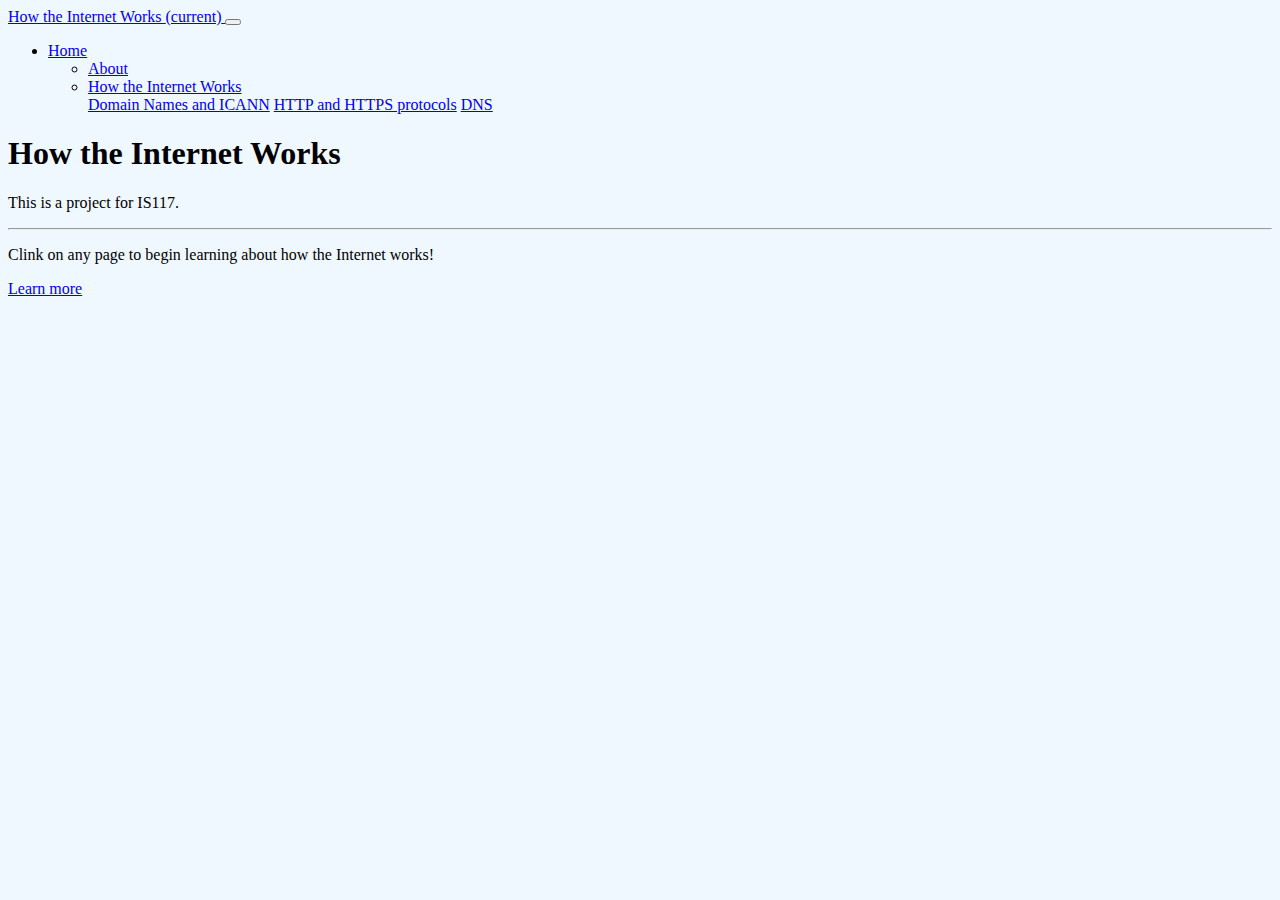
<file: docs/index.html>
<!doctype html>
<html lang="en">
<head>
    <!-- Required meta tags -->
    <meta charset="utf-8">
    <meta name="viewport" content="width=device-width, initial-scale=1, shrink-to-fit=no">

    <!-- Bootstrap CSS -->
    <link rel="stylesheet" href="https://cdn.jsdelivr.net/npm/bootstrap@4.5.3/dist/css/bootstrap.min.css" integrity="sha384-TX8t27EcRE3e/ihU7zmQxVncDAy5uIKz4rEkgIXeMed4M0jlfIDPvg6uqKI2xXr2" crossorigin="anonymous">

    <title>How the Internet Works</title>
</head>
<body>
<body style="background-color: aliceblue;">
<div class="container">
    <nav class="navbar navbar-expand-lg navbar-light bg-light"
         style="margin-top:7px;">
        <a class="navbar-brand" href="index.html">How the Internet Works <span class="sr-only">(current)</span> </a>
        <button class="navbar-toggler" type="button" data-toggle="collapse" data-target="#navbarNav" aria-controls="navbarNav" aria-expanded="false" aria-label="Toggle navigation">
            <span class="navbar-toggler-icon"></span>
        </button>
        <div class="collapse navbar-collapse" id="navbarNav">
            <ul class="navbar-nav">
                <li class="nav-item active">
                    <a class="nav-link" href="home.html">Home</a>
                </li>
            <ul class="navbar-nav">
                <li class="nav-item">
                    <a class="nav-link" href="about.html">About</a>
                </li>
                <li class="nav-item dropdown">
                    <a class="nav-link dropdown-toggle" href="#" id="navbarDropdownMenuLink" role="button" data-toggle="dropdown" aria-haspopup="true" aria-expanded="false">
                        How the Internet Works
                    </a>
                    <div class="dropdown-menu" aria-labelledby="navbarDropdownMenuLink">
                        <a class="dropdown-item" href="domain+css.html">Domain Names and ICANN</a>
                        <a class="dropdown-item" href="http(s)protocols.html">HTTP and HTTPS protocols</a>
                        <a class="dropdown-item" href="dns.html">DNS</a>
                    </div>
                </li>
            </ul>
            </ul>
        </div>
    </nav>
    <div class="jumbotron">
        <h1 class="display-4">How the Internet Works</h1>
        <p class="lead">This is a project for IS117.</p>
        <hr class="my-4">
        <p>Clink on any page to begin learning about how the Internet works!</p>
        <a class="btn btn-primary btn-lg" href="domain+css.html" role="button">Learn more</a>
    </div>
</div>
</body>
</body>
</html>
</file>
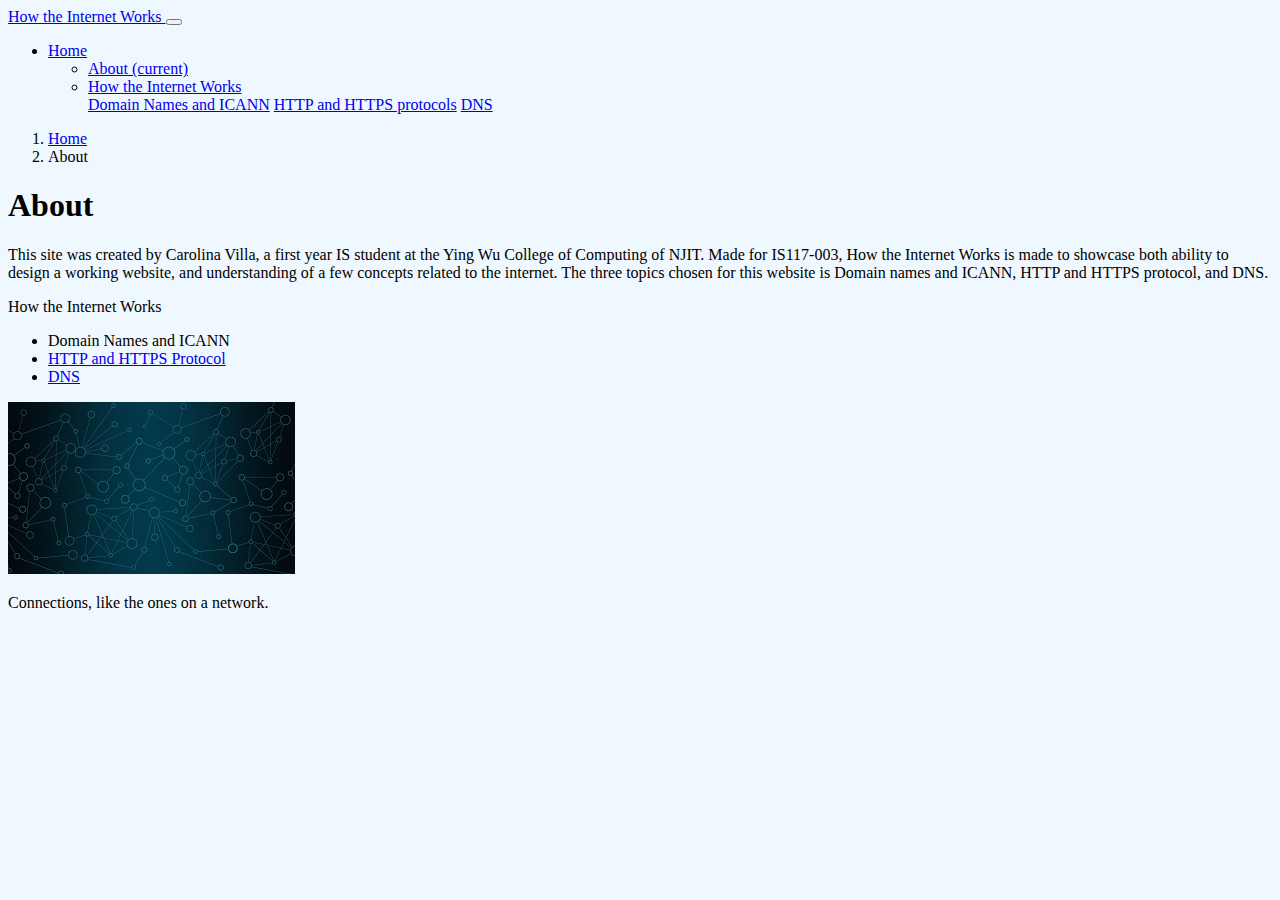
<file: docs/about.html>
<!doctype html>
<html lang="en">
<head>
    <!-- Required meta tags -->
    <meta charset="utf-8">
    <meta name="viewport" content="width=device-width, initial-scale=1, shrink-to-fit=no">

    <!-- Bootstrap CSS -->
    <link rel="stylesheet" href="https://cdn.jsdelivr.net/npm/bootstrap@4.5.3/dist/css/bootstrap.min.css"
          integrity="sha384-TX8t27EcRE3e/ihU7zmQxVncDAy5uIKz4rEkgIXeMed4M0jlfIDPvg6uqKI2xXr2" crossorigin="anonymous">

    <title>About</title>
</head>
<body>
<body style="background-color: aliceblue;">
<div class="container">
    <nav class="navbar navbar-expand-lg navbar-light bg-light"
         style="margin-top:7px;">
        <a class="navbar-brand" href="index.html">How the Internet Works </a>
        <button class="navbar-toggler" type="button" data-toggle="collapse" data-target="#navbarNav"
                aria-controls="navbarNav" aria-expanded="false" aria-label="Toggle navigation">
            <span class="navbar-toggler-icon"></span>
        </button>
        <div class="collapse navbar-collapse" id="navbarNav">
            <ul class="navbar-nav">
                <li class="nav-item">
                    <a class="nav-link" href="home.html">Home</a>
                </li>
                <ul class="navbar-nav">
                    <li class="nav-item active">
                        <a class="nav-link" href="about.html">About <span class="sr-only">(current)</span></a>
                    </li>
                    <li class="nav-item dropdown">
                        <a class="nav-link dropdown-toggle" href="#" id="navbarDropdownMenuLink" role="button"
                           data-toggle="dropdown" aria-haspopup="true" aria-expanded="false">
                            How the Internet Works
                        </a>
                        <div class="dropdown-menu" aria-labelledby="navbarDropdownMenuLink">
                            <a class="dropdown-item" href="domain+css.html">Domain Names and ICANN</a>
                            <a class="dropdown-item" href="http(s)protocols.html">HTTP and HTTPS protocols</a>
                            <a class="dropdown-item" href="dns.html">DNS</a>
                        </div>
                    </li>
                </ul>
            </ul>
        </div>
    </nav>
    <nav aria-label="breadcrumb">
        <ol class="breadcrumb">
            <li class="breadcrumb-item"><a href="home.html">Home</a></li>
            <li class="breadcrumb-item active" aria-current="page">About</li>
        </ol>
    </nav>
    </nav>
    <div class="row">
        <div class="col-8">
            <h1>About</h1>
            <p>
                This site was created by Carolina Villa, a first year IS student at the Ying Wu College of Computing of NJIT.
                Made for IS117-003, How the Internet Works is made to showcase both ability to design a working website,
                and understanding of a few concepts related to the internet. The three topics chosen for this website is
                Domain names and ICANN, HTTP and HTTPS protocol, and DNS.
            </p>
        </div>
        <div class="col-4">
            <div class="card" style="width: 18rem;">
                <div class="card-header">
                    How the Internet Works
                </div>
                <ul class="list-group list-group-flush">
                    <li class="list-group-item"> Domain Names and ICANN</li>
                    <li class="list-group-item"><a href="http(s)protocols.html"> HTTP and HTTPS Protocol</a></li>
                    <li class="list-group-item"><a href="dns.html"> DNS</a></li>
                </ul>
            </div>
            <div class="card" style="width: 18rem;">
                <div class="image">
                    <img src="images/internet.jpg"
                         class="center">
                    <div class="card-body">
                        <p class="card-text">Connections, like the ones on a network.</p>
                    </div>
                </div>
            </div>
        </div>
    </div>
</div>
</body>
</body>
</html>
</file>
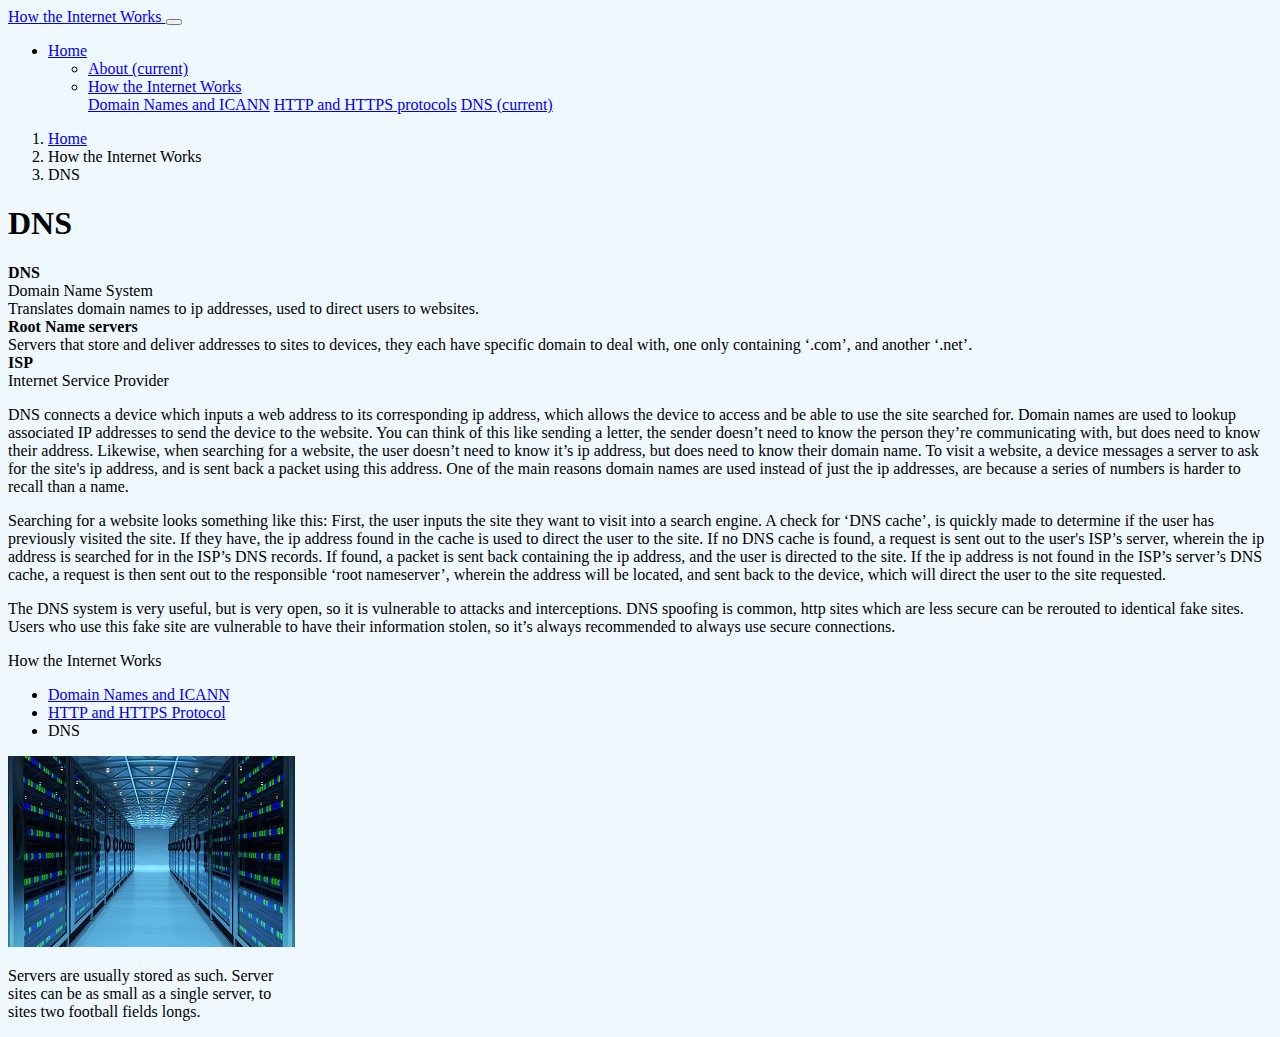
<file: docs/dns.html>
<!doctype html>
<html lang="en" xmlns="http://www.w3.org/1999/html">
<head>
    <!-- Required meta tags -->
    <meta charset="utf-8">
    <meta name="viewport" content="width=device-width, initial-scale=1, shrink-to-fit=no">

    <!-- Bootstrap CSS -->
    <link rel="stylesheet" href="https://cdn.jsdelivr.net/npm/bootstrap@4.5.3/dist/css/bootstrap.min.css"
          integrity="sha384-TX8t27EcRE3e/ihU7zmQxVncDAy5uIKz4rEkgIXeMed4M0jlfIDPvg6uqKI2xXr2" crossorigin="anonymous">

    <title>DNS</title>
</head>
<body>
<body style="background-color: aliceblue;">
<div class="container">
    <nav class="navbar navbar-expand-lg navbar-light bg-light"
         style="margin-top:7px;">
        <a class="navbar-brand" href="index.html">How the Internet Works </a>
        <button class="navbar-toggler" type="button" data-toggle="collapse" data-target="#navbarNav"
                aria-controls="navbarNav" aria-expanded="false" aria-label="Toggle navigation">
            <span class="navbar-toggler-icon"></span>
        </button>
        <div class="collapse navbar-collapse" id="navbarNav">
            <ul class="navbar-nav">
                <li class="nav-item">
                    <a class="nav-link" href="home.html">Home</a>
                </li>
                <ul class="navbar-nav">
                    <li class="nav-item">
                        <a class="nav-link" href="about.html">About <span class="sr-only">(current)</span></a>
                    </li>
                    <li class="nav-item dropdown active">
                        <a class="nav-link dropdown-toggle" href="#" id="navbarDropdownMenuLink" role="button"
                           data-toggle="dropdown" aria-haspopup="true" aria-expanded="false">
                            How the Internet Works
                        </a>
                        <div class="dropdown-menu" aria-labelledby="navbarDropdownMenuLink">
                            <a class="dropdown-item" href="domain+css.html">Domain Names and ICANN</a>
                            <a class="dropdown-item" href="http(s)protocols.html">HTTP and HTTPS protocols</a>
                            <a class="dropdown-item" href="dns.html">DNS <span class="sr-only">(current)</span></a>
                        </div>
                    </li>
                </ul>
            </ul>
        </div>
    </nav>
    <nav aria-label="breadcrumb">
        <ol class="breadcrumb">
            <li class="breadcrumb-item"><a href="home.html">Home</a></li>
            <li class="breadcrumb-item active" aria-current="page"> How the Internet Works</li>
            <li class="breadcrumb-item current" aria-current="page">DNS</li>
        </ol>
    </nav>
    <div class="row">
        <div class="col-8">
            <h1>DNS</h1>
            <p>
                <b>DNS</b></br>
                Domain Name System</br>
                Translates domain names to ip addresses, used to direct users to websites.</br>

                <b>Root Name servers</b></br>
                Servers that store and deliver addresses to sites to devices, they each have specific domain to deal
                with, one only containing ‘.com’, and another ‘.net’.</br>

                <b>ISP</b></br>
                Internet Service Provider</br>

            </p>
            <p>
                DNS connects a device which inputs a web address to its corresponding ip address, which allows the
                device to access and be able to use the site searched for. Domain names are used to lookup associated IP
                addresses to send the device to the website.
                You can think of this like sending a letter, the sender doesn’t need to know the person they’re
                communicating with, but does need to know their address. Likewise, when searching for a website, the
                user doesn’t need to know it’s ip address, but does need to know their domain name. To visit a website,
                a device messages a server to ask for the site's ip address, and is sent back a packet using this
                address.
                One of the main reasons domain names are used instead of just the ip addresses, are because a series of
                numbers is harder to recall than a name.
            <p>
                Searching for a website looks something like this:
                First, the user inputs the site they want to visit into a search engine. A check for ‘DNS cache’, is
                quickly made to determine if the user has previously visited the site. If they have, the ip address
                found in the cache is used to direct the user to the site.
                If no DNS cache is found, a request is sent out to the user's ISP’s server, wherein the ip address is
                searched for in the ISP’s DNS records. If found, a packet is sent back containing the ip address, and
                the user is directed to the site.
                If the ip address is not found in the ISP’s server’s DNS cache, a request is then sent out to the
                responsible ‘root nameserver’, wherein the address will be located, and sent back to the device, which
                will direct the user to the site requested.
            </p>
            <p>
                The DNS system is very useful, but is very open, so it is vulnerable to attacks and interceptions.
                DNS spoofing is common, http sites which are less secure can be rerouted to identical fake sites. Users
                who use this fake site are vulnerable to have their information stolen, so it’s always recommended to
                always use secure connections.
            </p>
        </div>
        <div class="col-4">
            <div class="card" style="width: 18rem;">
                <div class="card-header">
                    How the Internet Works
                </div>
                <ul class="list-group list-group-flush">
                    <li class="list-group-item"><a href="domain+css.html"> Domain Names and ICANN</a></li>
                    <li class="list-group-item"><a href="http(s)protocols.html"> HTTP and HTTPS Protocol</a></li>
                    <li class="list-group-item"> DNS</li>
                </ul>
            </div>
            <div class="card" style="width: 18rem;">
                <div class="image">
                    <img src="images/dns.jpg"
                         class="center">
                    <div class="card-body">
                        <p class="card-text">Servers are usually stored as such. Server sites can be as small as a
                            single server, to sites two football fields longs.</p>
                    </div>
                </div>
            </div>
        </div>
    </div>
</div>
</div>
</body>
</body>
</html>
</file>
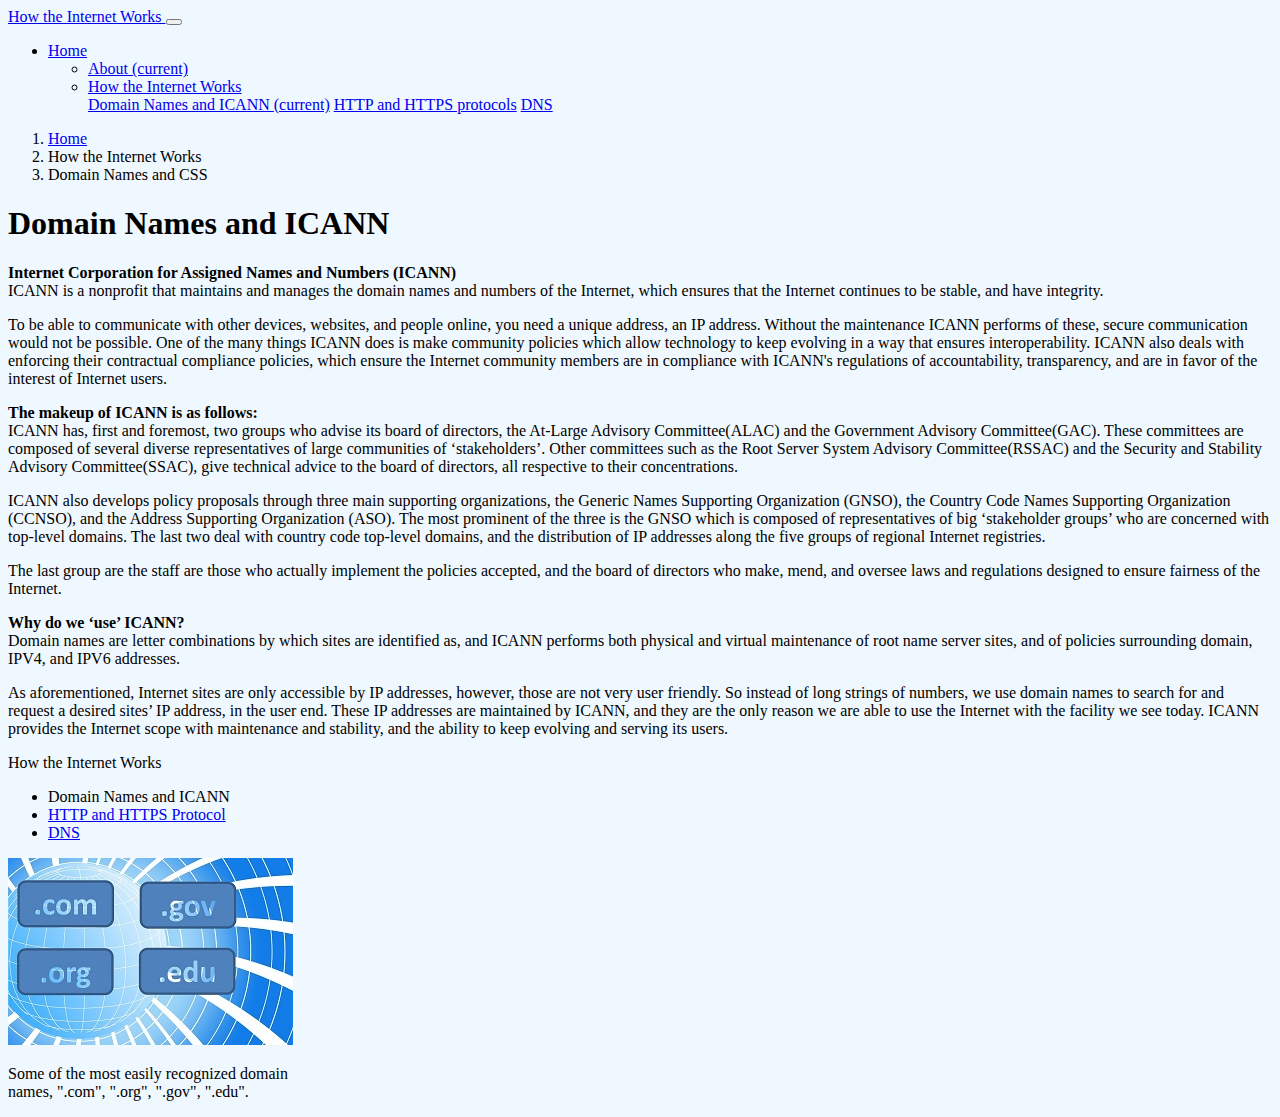
<file: docs/domain+css.html>
<!doctype html>
<html lang="en">
<head>
    <!-- Required meta tags -->
    <meta charset="utf-8">
    <meta name="viewport" content="width=device-width, initial-scale=1, shrink-to-fit=no">

    <!-- Bootstrap CSS -->
    <link rel="stylesheet" href="https://cdn.jsdelivr.net/npm/bootstrap@4.5.3/dist/css/bootstrap.min.css"
          integrity="sha384-TX8t27EcRE3e/ihU7zmQxVncDAy5uIKz4rEkgIXeMed4M0jlfIDPvg6uqKI2xXr2" crossorigin="anonymous">

    <title>Domain Names and CSS</title>
</head>
<body>
<body style="background-color: aliceblue;">
<div class="container">
    <nav class="navbar navbar-expand-lg navbar-light bg-light"
         style="margin-top:7px;">
        <a class="navbar-brand" href="index.html">How the Internet Works </a>
        <button class="navbar-toggler" type="button" data-toggle="collapse" data-target="#navbarNav"
                aria-controls="navbarNav" aria-expanded="false" aria-label="Toggle navigation">
            <span class="navbar-toggler-icon"></span>
        </button>
        <div class="collapse navbar-collapse" id="navbarNav">
            <ul class="navbar-nav">
                <li class="nav-item">
                    <a class="nav-link" href="home.html">Home</a>
                </li>
                <ul class="navbar-nav">
                    <li class="nav-item">
                        <a class="nav-link" href="about.html">About <span class="sr-only">(current)</span></a>
                    </li>
                    <li class="nav-item dropdown active">
                        <a class="nav-link dropdown-toggle" href="#" id="navbarDropdownMenuLink" role="button"
                           data-toggle="dropdown" aria-haspopup="true" aria-expanded="false">
                            How the Internet Works
                        </a>
                        <div class="dropdown-menu" aria-labelledby="navbarDropdownMenuLink">
                            <a class="dropdown-item" href="domain+css.html">Domain Names and ICANN <span
                                    class="sr-only">(current)</span></a>
                            <a class="dropdown-item" href="http(s)protocols.html">HTTP and HTTPS protocols</a>
                            <a class="dropdown-item" href="dns.html">DNS</a>
                        </div>
                    </li>
                </ul>
            </ul>
        </div>
    </nav>
    <nav aria-label="breadcrumb">
        <ol class="breadcrumb">
            <li class="breadcrumb-item"><a href="home.html">Home</a></li>
            <li class="breadcrumb-item active" aria-current="page"> How the Internet Works</li>
            <li class="breadcrumb-item active" aria-current="page"> Domain Names and CSS</li>
        </ol>
    </nav>
    <div class="row">
        <div class="col-8">
            <h1>Domain Names and ICANN</h1>

            <p><b>Internet Corporation for Assigned Names and Numbers (ICANN)</b><br>
                ICANN is a nonprofit that maintains and manages the domain names and numbers of the Internet, which
                ensures
                that the Internet continues to be stable, and have integrity.
            <p>
            </p>
            To be able to communicate with other devices, websites, and people online, you need a unique address, an IP
            address. Without the maintenance ICANN performs of these, secure communication would not be possible. One of
            the many things ICANN does is make community policies which allow technology to keep evolving in a way that
            ensures interoperability. ICANN also deals with enforcing their contractual compliance policies, which
            ensure the Internet community members are in compliance with ICANN's regulations of accountability,
            transparency, and are in favor of the interest of Internet users.
            </p>
            <p>
                <b>The makeup of ICANN is as follows:</b><br>
                ICANN has, first and foremost, two groups who advise its board of directors, the At-Large Advisory
                Committee(ALAC) and the Government Advisory Committee(GAC). These committees are composed of several
                diverse
                representatives of large communities of ‘stakeholders’. Other committees such as the Root Server System
                Advisory Committee(RSSAC) and the Security and Stability Advisory Committee(SSAC), give technical advice
                to
                the board of directors, all respective to their concentrations.
            </p>
            <p>
                ICANN also develops policy proposals through three main supporting organizations, the Generic Names
                Supporting Organization (GNSO), the Country Code Names Supporting Organization (CCNSO), and the Address
                Supporting Organization (ASO). The most prominent of the three is the GNSO which is composed of
                representatives of big ‘stakeholder groups’ who are concerned with top-level domains. The last two deal
                with
                country code top-level domains, and the distribution of IP addresses along the five groups of regional
                Internet registries.
            </p>
            <p>
                The last group are the staff are those who actually implement the policies accepted, and the board of
                directors who make, mend, and oversee laws and regulations designed to ensure fairness of the Internet.
            </p>
            <p>
                <b>Why do we ‘use’ ICANN?</b><br>
                Domain names are letter combinations by which sites are identified as, and ICANN performs both physical
                and
                virtual maintenance of root name server sites, and of policies surrounding domain, IPV4, and IPV6
                addresses.
            </p>
            <p>
                As aforementioned, Internet sites are only accessible by IP addresses, however, those are not very user
                friendly. So instead of long strings of numbers, we use domain names to search for and request a desired
                sites’ IP address, in the user end. These IP addresses are maintained by ICANN, and they are the only
                reason
                we are able to use the Internet with the facility we see today. ICANN provides the Internet scope with
                maintenance and stability, and the ability to keep evolving and serving its users.
            </p>

        </div>
        <div class="col-4">
            <div class="card" style="width: 18rem;">
                <div class="card-header">
                    How the Internet Works
                </div>
                <ul class="list-group list-group-flush">
                    <li class="list-group-item"> Domain Names and ICANN</li>
                    <li class="list-group-item"><a href="http(s)protocols.html"> HTTP and HTTPS Protocol</a></li>
                    <li class="list-group-item"><a href="dns.html"> DNS</a></li>
                </ul>
            </div>
            <div class="card" style="width: 18rem;">
                <div class="image">
                    <img src="images/dni.jpg"
                         class="center">
                    <div class="card-body">
                        <p class="card-text">Some of the most easily recognized domain names, ".com", ".org", ".gov",
                            ".edu".</p>
                    </div>
                </div>
            </div>
        </div>
    </div>
</div>
</body>
</body>
</html>
</file>
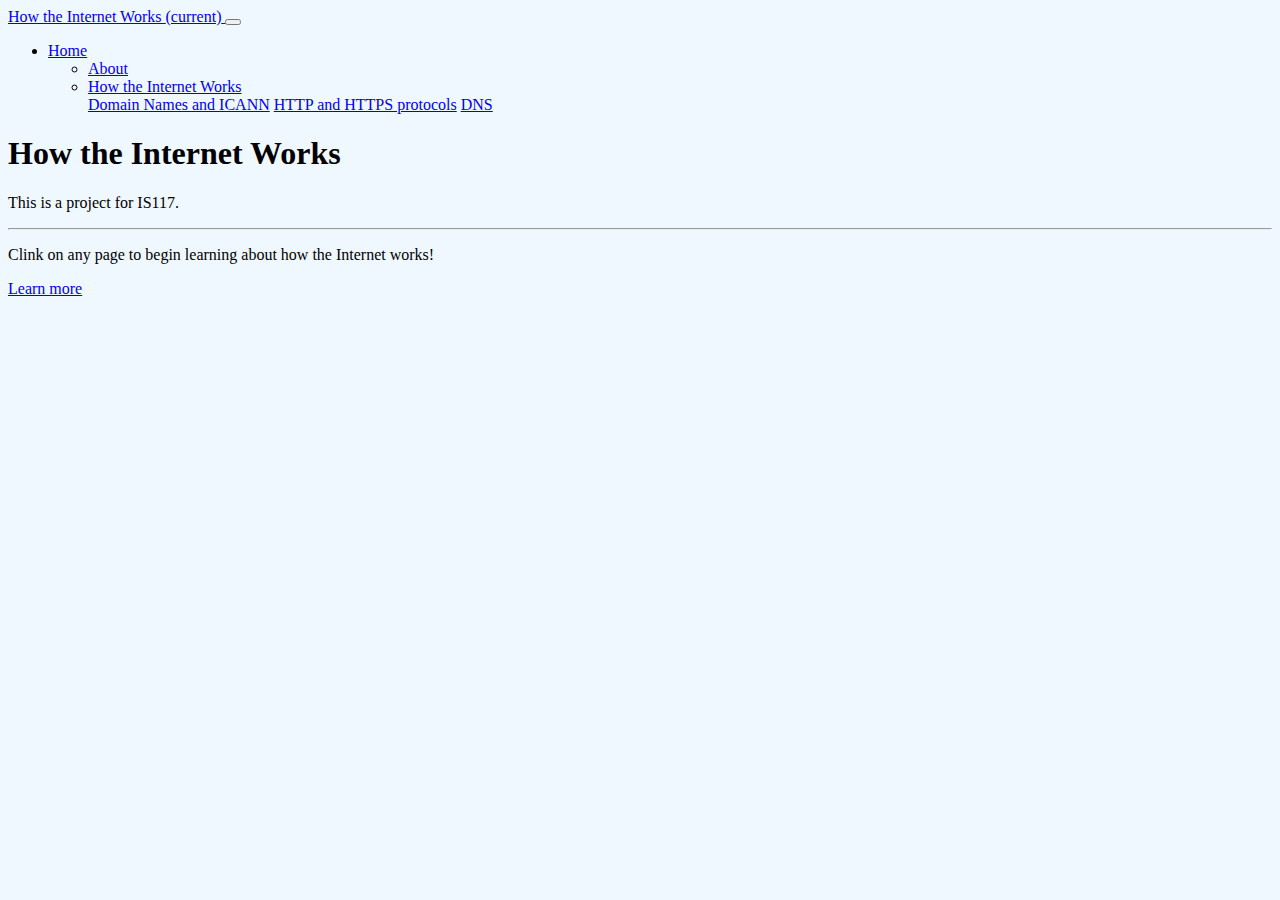
<file: docs/home.html>
<!doctype html>
<html lang="en" xmlns="http://www.w3.org/1999/html">
<head>
    <!-- Required meta tags -->
    <meta charset="utf-8">
    <meta name="viewport" content="width=device-width, initial-scale=1, shrink-to-fit=no">

    <!-- Bootstrap CSS -->
    <link rel="stylesheet" href="https://cdn.jsdelivr.net/npm/bootstrap@4.5.3/dist/css/bootstrap.min.css" integrity="sha384-TX8t27EcRE3e/ihU7zmQxVncDAy5uIKz4rEkgIXeMed4M0jlfIDPvg6uqKI2xXr2" crossorigin="anonymous">

    <title>How the Internet Works</title>
</head>
<body>
<body style="background-color: aliceblue;">
<div class="container">
    <nav class="navbar navbar-expand-lg navbar-light bg-light"
         style="margin-top:7px;">
        <a class="navbar-brand" href="index.html">How the Internet Works <span class="sr-only">(current)</span> </a>
        <button class="navbar-toggler" type="button" data-toggle="collapse" data-target="#navbarNav" aria-controls="navbarNav" aria-expanded="false" aria-label="Toggle navigation">
            <span class="navbar-toggler-icon"></span>
        </button>
        <div class="collapse navbar-collapse" id="navbarNav">
            <ul class="navbar-nav">
                <li class="nav-item active">
                    <a class="nav-link" href="home.html">Home</a>
                </li>
            <ul class="navbar-nav">
                <li class="nav-item">
                    <a class="nav-link" href="about.html">About</a>
                </li>
                <li class="nav-item dropdown">
                    <a class="nav-link dropdown-toggle" href="#" id="navbarDropdownMenuLink" role="button" data-toggle="dropdown" aria-haspopup="true" aria-expanded="false">
                        How the Internet Works
                    </a>
                    <div class="dropdown-menu" aria-labelledby="navbarDropdownMenuLink">
                        <a class="dropdown-item" href="domain+css.html">Domain Names and ICANN</a>
                        <a class="dropdown-item" href="http(s)protocols.html">HTTP and HTTPS protocols</a>
                        <a class="dropdown-item" href="dns.html">DNS</a>
                    </div>
                </li>
            </ul>
        </ul>
        </div>
    </nav>
    <div class="jumbotron">
        <h1 class="display-4">How the Internet Works</h1>
        <p class="lead">This is a project for IS117.</p>
        <hr class="my-4">
        <p>Clink on any page to begin learning about how the Internet works!</p>
        <a class="btn btn-primary btn-lg" href="domain+css.html" role="button">Learn more</a>
    </div>
    </div>
</div>
</div>
</body>
</body>
</html>
</file>
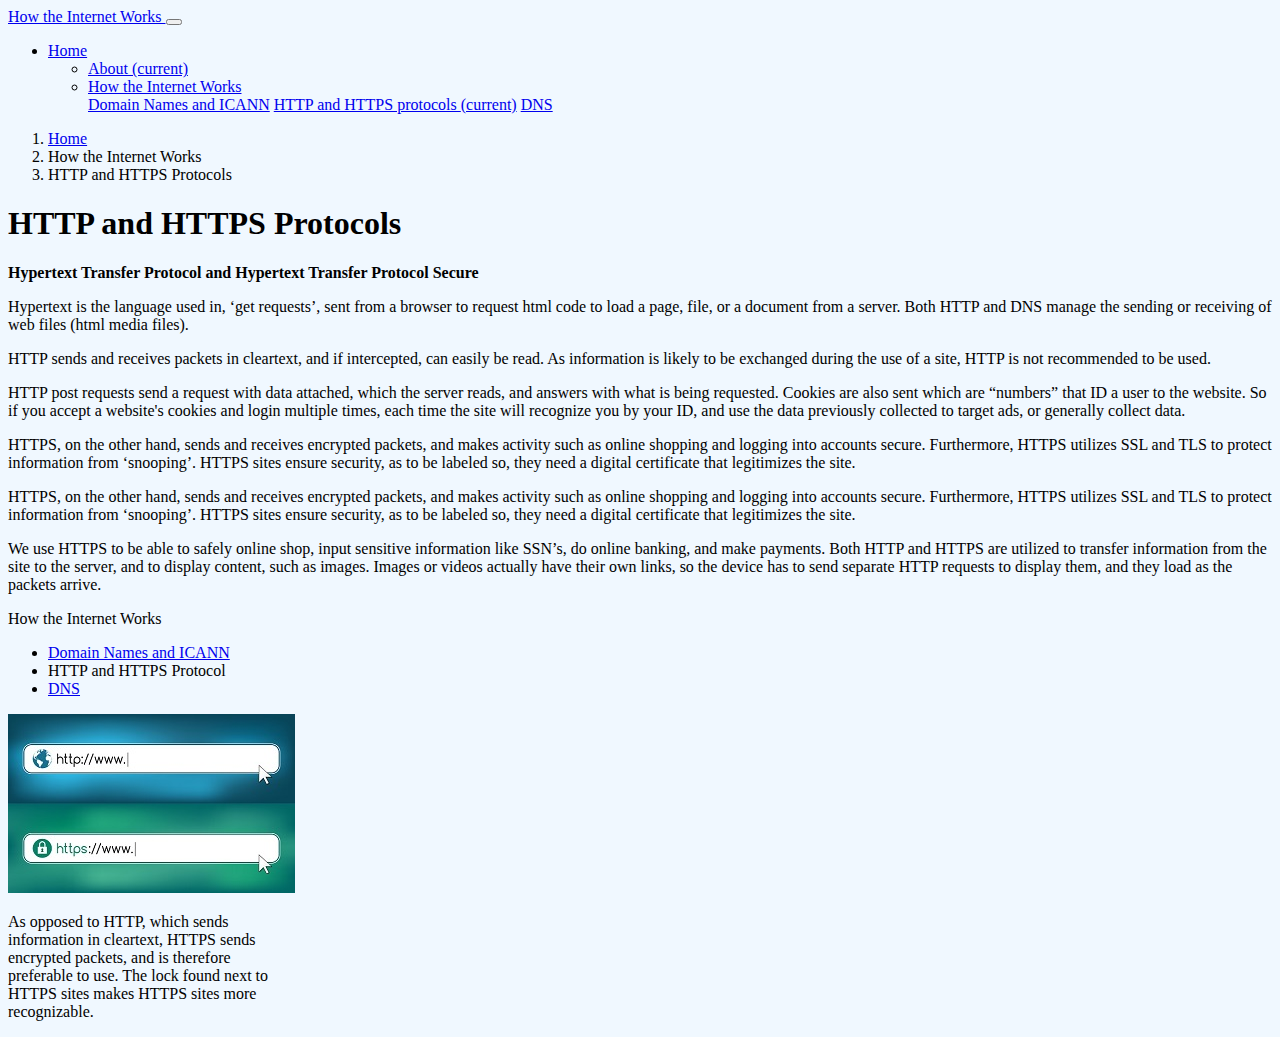
<file: docs/http(s)protocols.html>
<!doctype html>
<html lang="en">
<head>
    <!-- Required meta tags -->
    <meta charset="utf-8">
    <meta name="viewport" content="width=device-width, initial-scale=1, shrink-to-fit=no">

    <!-- Bootstrap CSS -->
    <link rel="stylesheet" href="https://cdn.jsdelivr.net/npm/bootstrap@4.5.3/dist/css/bootstrap.min.css"
          integrity="sha384-TX8t27EcRE3e/ihU7zmQxVncDAy5uIKz4rEkgIXeMed4M0jlfIDPvg6uqKI2xXr2" crossorigin="anonymous">

    <title>HTTP and HTTPS Protocols</title>
</head>
<body>
<body style="background-color: aliceblue;">
<div class="container">
    <nav class="navbar navbar-expand-lg navbar-light bg-light"
         style="margin-top:7px;">
        <a class="navbar-brand" href="index.html">How the Internet Works </a>
        <button class="navbar-toggler" type="button" data-toggle="collapse" data-target="#navbarNav"
                aria-controls="navbarNav" aria-expanded="false" aria-label="Toggle navigation">
            <span class="navbar-toggler-icon"></span>
        </button>
        <div class="collapse navbar-collapse" id="navbarNav">
            <ul class="navbar-nav">
                <li class="nav-item">
                    <a class="nav-link" href="home.html">Home</a>
                </li>
                <ul class="navbar-nav">
                    <li class="nav-item">
                        <a class="nav-link" href="about.html">About <span class="sr-only">(current)</span></a>
                    </li>
                    <li class="nav-item dropdown active">
                        <a class="nav-link dropdown-toggle" href="#" id="navbarDropdownMenuLink" role="button"
                           data-toggle="dropdown" aria-haspopup="true" aria-expanded="false">
                            How the Internet Works
                        </a>
                        <div class="dropdown-menu" aria-labelledby="navbarDropdownMenuLink">
                            <a class="dropdown-item" href="domain+css.html">Domain Names and ICANN</a>
                            <a class="dropdown-item" href="http(s)protocols.html">HTTP and HTTPS protocols <span
                                    class="sr-only">(current)</span></a>
                            <a class="dropdown-item" href="dns.html">DNS</a>
                        </div>
                    </li>
                </ul>
            </ul>
        </div>
    </nav>
    <nav aria-label="breadcrumb">
        <ol class="breadcrumb">
            <li class="breadcrumb-item"><a href="home.html">Home</a></li>
            <li class="breadcrumb-item active" aria-current="page"> How the Internet Works</li>
            <li class="breadcrumb-item active" aria-current="page"> HTTP and HTTPS Protocols</li>
        </ol>
    </nav>
    <div class="row">
        <div class="col-8">
            <h1>HTTP and HTTPS Protocols</h1>
            <p>
                <b>Hypertext Transfer Protocol and Hypertext Transfer Protocol Secure</b></br>
            </p>
            <p>
                Hypertext is the language used in, ‘get requests’, sent from a browser to request html code to load a
                page, file, or a document from a server. Both HTTP and DNS manage the sending or receiving of web files (html
                media files).
            <p>
                HTTP sends and receives packets in cleartext, and if intercepted, can easily be read. As information is
                likely to be exchanged during the use of a site, HTTP is not recommended to be used.
            </p>
            <p>
                HTTP post requests send a request with data attached, which the server reads, and answers with what is
                being
                requested. Cookies are also sent which are “numbers” that ID a user to the website. So if you accept a
                website's cookies and login multiple times, each time the site will recognize you by your ID, and use
                the
                data previously collected to target ads, or generally collect data.
            <p>
                HTTPS, on the other hand, sends and receives encrypted packets, and makes activity such as online
                shopping
                and logging into accounts secure. Furthermore, HTTPS utilizes SSL and TLS to protect information from
                ‘snooping’. HTTPS sites ensure security, as to be labeled so, they need a digital certificate that
                legitimizes the site.
            </p>
            <p>
                HTTPS, on the other hand, sends and receives encrypted packets, and makes activity such as online
                shopping
                and logging into accounts secure. Furthermore, HTTPS utilizes SSL and TLS to protect information from
                ‘snooping’. HTTPS sites ensure security, as to be labeled so, they need a digital certificate that
                legitimizes the site.
            </p>
            <p>We use HTTPS to be able to safely online shop, input sensitive information like SSN’s, do online banking,
                and make payments. Both HTTP and HTTPS are utilized to transfer information from the site to the server,
                and
                to display content, such as images. Images or videos actually have their own links, so the device has to
                send separate HTTP requests to display them, and they load as the packets arrive.
            </p>
        </div>
        <div class="col-4">
            <div class="card" style="width: 18rem;">
                <div class="card-header">
                    How the Internet Works
                </div>
                <ul class="list-group list-group-flush">
                    <li class="list-group-item"><a href="domain+css.html"> Domain Names and ICANN</a></li>
                    <li class="list-group-item"> HTTP and HTTPS Protocol</li>
                    <li class="list-group-item"><a href="dns.html"> DNS</a></li>
                </ul>
            </div>
            <div class="card" style="width: 18rem;">
                <div class="image">
                    <img src="images/https.jpg"
                         class="center">
                    <div class="card-body">
                        <p class="card-text">As opposed to HTTP, which sends information in cleartext, HTTPS sends
                            encrypted packets, and is therefore preferable to use. The lock found next to HTTPS sites
                            makes HTTPS sites more recognizable. </p>
                    </div>
                </div>
            </div>
        </div>
    </div>
</div>
</div>
</body>
</body>
</html>
</file>
